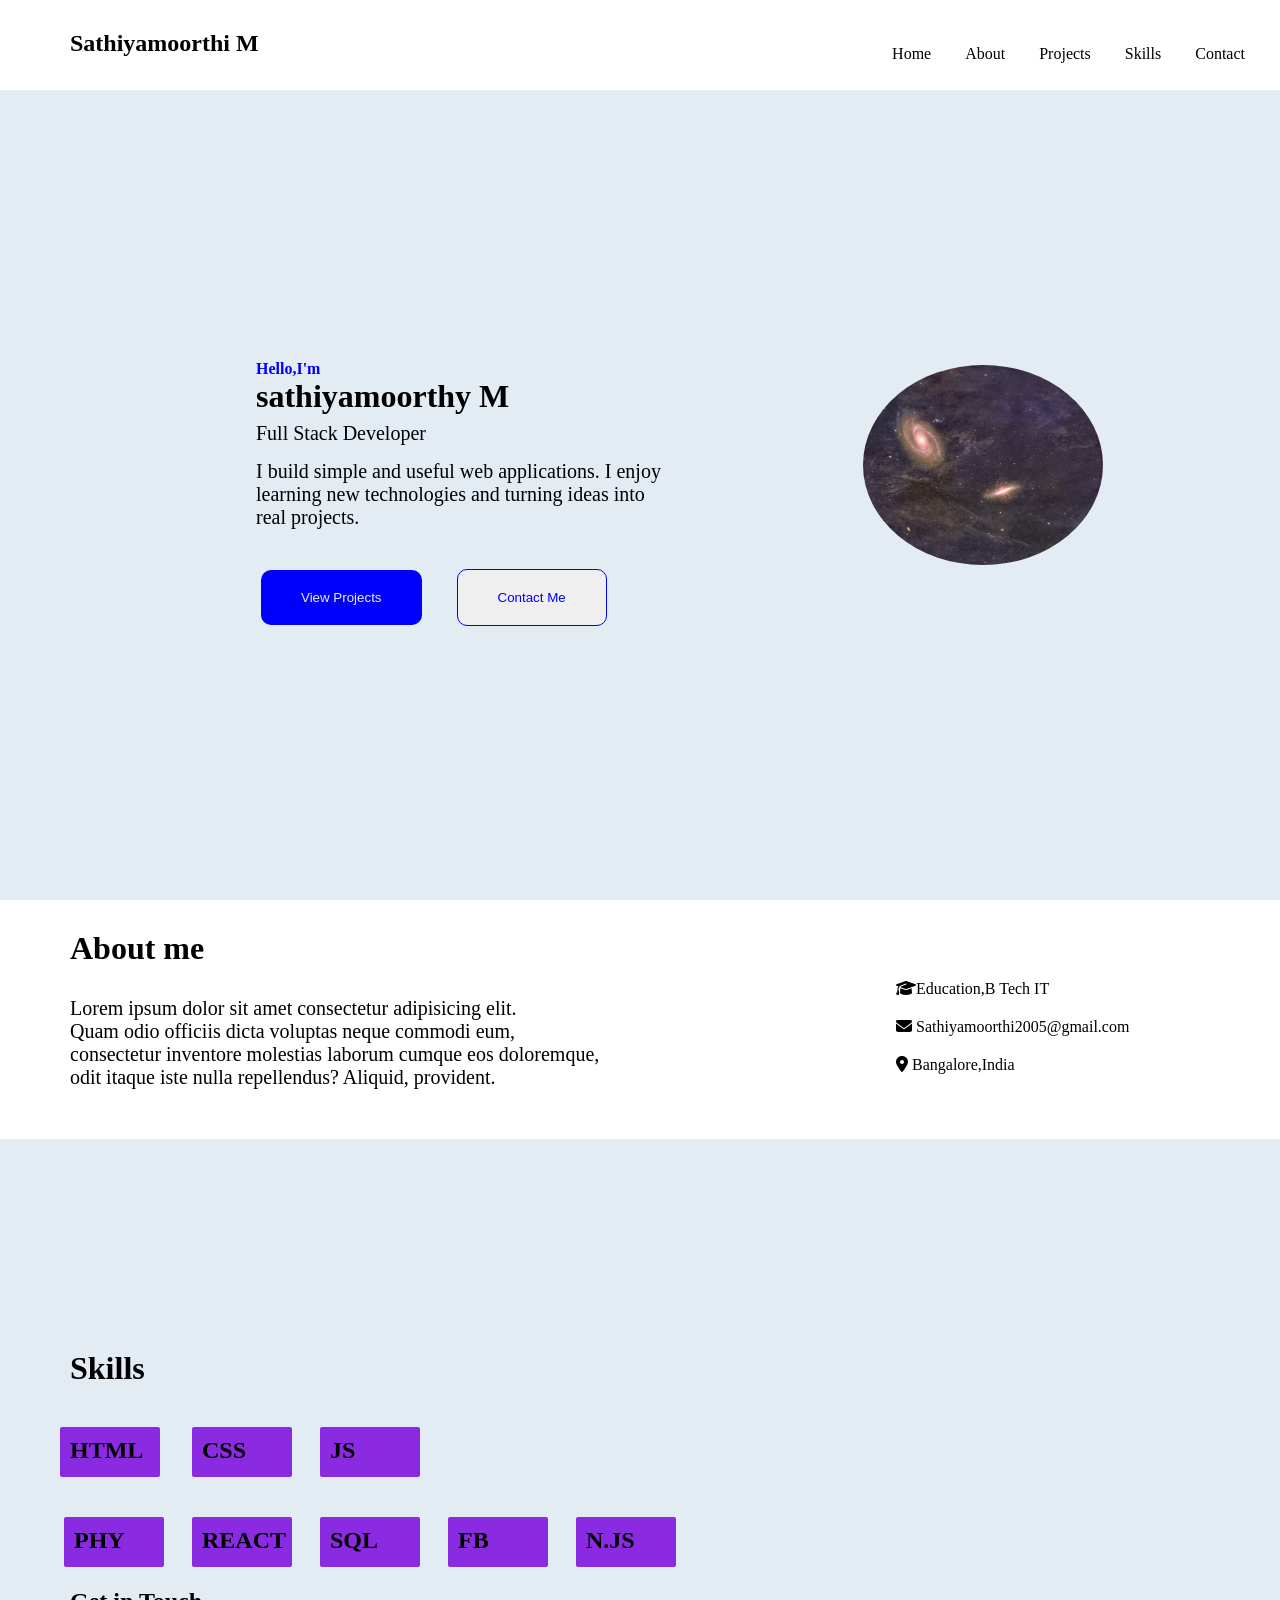
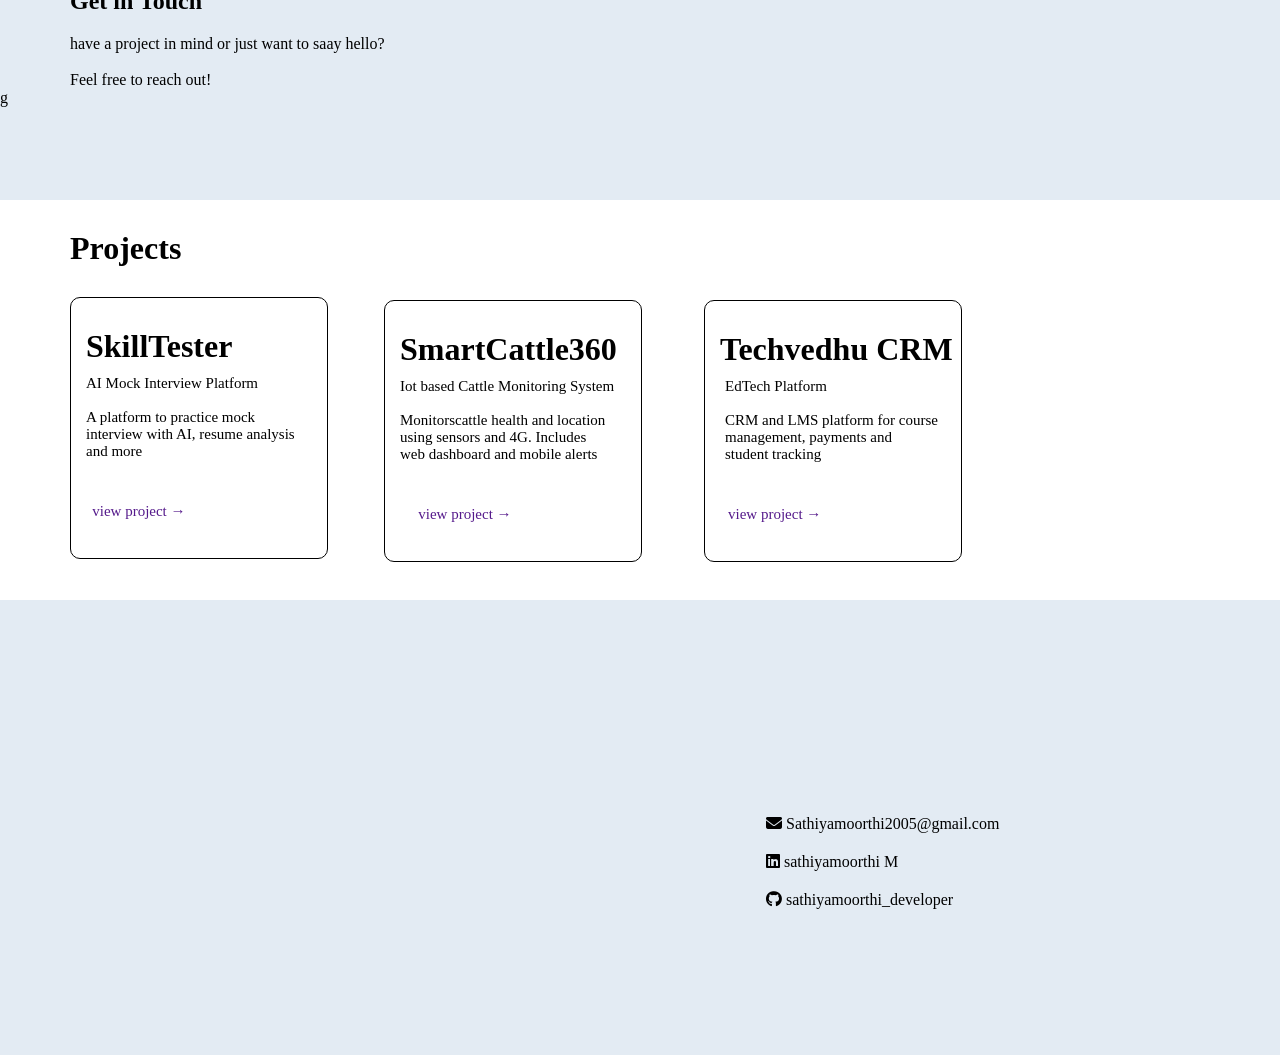
<file: demo/index.html>
<!DOCTYPE html>
<html lang="en">

<head>
    <meta charset="UTF-8">
    <meta name="viewport" content="width=device-width, initial-scale=1.0">
    <title>PORTFOLIO</title>
    <link rel="stylesheet" href="style.css">
    <link rel="stylesheet" href="https://cdnjs.cloudflare.com/ajax/libs/font-awesome/6.7.2/css/all.min.css">


    </link>
</head>

<body>
    <nav>
        <h2>Sathiyamoorthi M</h2>
        <ul class="nav-head">
            <li><a href="">Home</a></li>
            <li><a href="">About</a></li>
            <li><a href="">Projects</a></li>
            <li><a href="">Skills</a></li>
            <li><a href="">Contact</a></li>
        </ul>
    </nav>
    <div class="content">
        <P class="propose">Hello,I'm</P>
        <h1>sathiyamoorthy M</h1>
        <div class="name5">Full Stack Developer<br>
            <p> I build simple and useful web applications. I enjoy<br>learning new technologies and turning ideas
                into<br>real projects.
            </p>
            <button class="name2">View Projects</button>
            <button class="name3">Contact Me</button>
            <img src=" image.jpg" alt="">
        </div>
    </div>
    <div class="box">
        <h1>About me</h1>

        <p>Lorem ipsum dolor sit amet consectetur adipisicing elit. <br>Quam odio officiis dicta voluptas neque commodi
            eum,<br>
            consectetur inventore molestias laborum cumque eos doloremque, <br>odit itaque iste nulla repellendus?
            Aliquid,
            provident.</p>
        <div class="about-menu">
            <div class="education-icons">
                <i class="fa-solid fa-graduation-cap"></i>Education,B Tech IT
            </div>
            <div class="email-icons">
                <i class="fa-solid fa-envelope"></i> Sathiyamoorthi2005@gmail.com
            </div>
            <div class="location-icons ">
                <i class="fa-solid fa-location-dot"></i> Bangalore,India
            </div>
        </div>



    </div>

    </div>
    <div class="box1">
        <div class="container">
            <h1>Skills</h1>

            <div class="box1-a">
                <h2>HTML</h2>
            </div>
            <div class="box1-b">
                <h2>CSS</h2>
            </div>
            <div class="box1-c">
                <h2>JS</h2>
            </div>
            <div class="box1-d">
                <h2>PHY</h2>
            </div>
            <div class="box1-e">
                <h2>REACT</h2>
            </div>
            <div class="box1-f">
                <h2>SQL</h2>
            </div>
            <div class="box1-g">
                <h2>FB</h2>
            </div>
            <div class="box1-h">
                <h2>N.JS</h2>
            </div>

        </div>
    </div>
    </div>
    <div class="box2">
        <h1>Projects</h1>
        <div class="box3">
            <h1>SkillTester</h1>
            <p>AI Mock Interview Platform<br><br>
                A platform to practice mock<br>interview with AI, resume analysis<br> and more
                <a href=""> view project → </a>
            </p>
        </div>
        <div class="box4">
            <h1>SmartCattle360</h1>
            <p> Iot based Cattle Monitoring System<br><br>
                Monitorscattle health and location<br> using sensors and 4G. Includes<br> web dashboard and mobile
                alerts
                <a href=""> view project → </a>
            </p>
        </div>
        <div class="box5">
            <h1>Techvedhu CRM</h1>
            <p>EdTech Platform<br><br>CRM and LMS platform for course<br> management, payments and<br> student
                tracking
                <a href=""> view project → </a>
            </p>
        </div>
    </div>
    <footer>
        <h2>Get in Touch</h2>
        <p>have a project in mind or just want to saay hello?<br><br> Feel free to reach out! </p>
        <div class="foot-menu">
            <div class="icons">
                <div class="email-icon">
                    <i class="fa-solid fa-envelope"></i>  Sathiyamoorthi2005@gmail.com
                </div>
                <div class="linkedin-icon">
                    <i class="fa-brands fa-linkedin"></i>  sathiyamoorthi M
                </div>
                <div class="github-icon">
                    <i class="fa-brands fa-github"></i>    sathiyamoorthi_developer
                </div>
            </div>
        </div>g
    </footer>
</body>

</html>
</file>
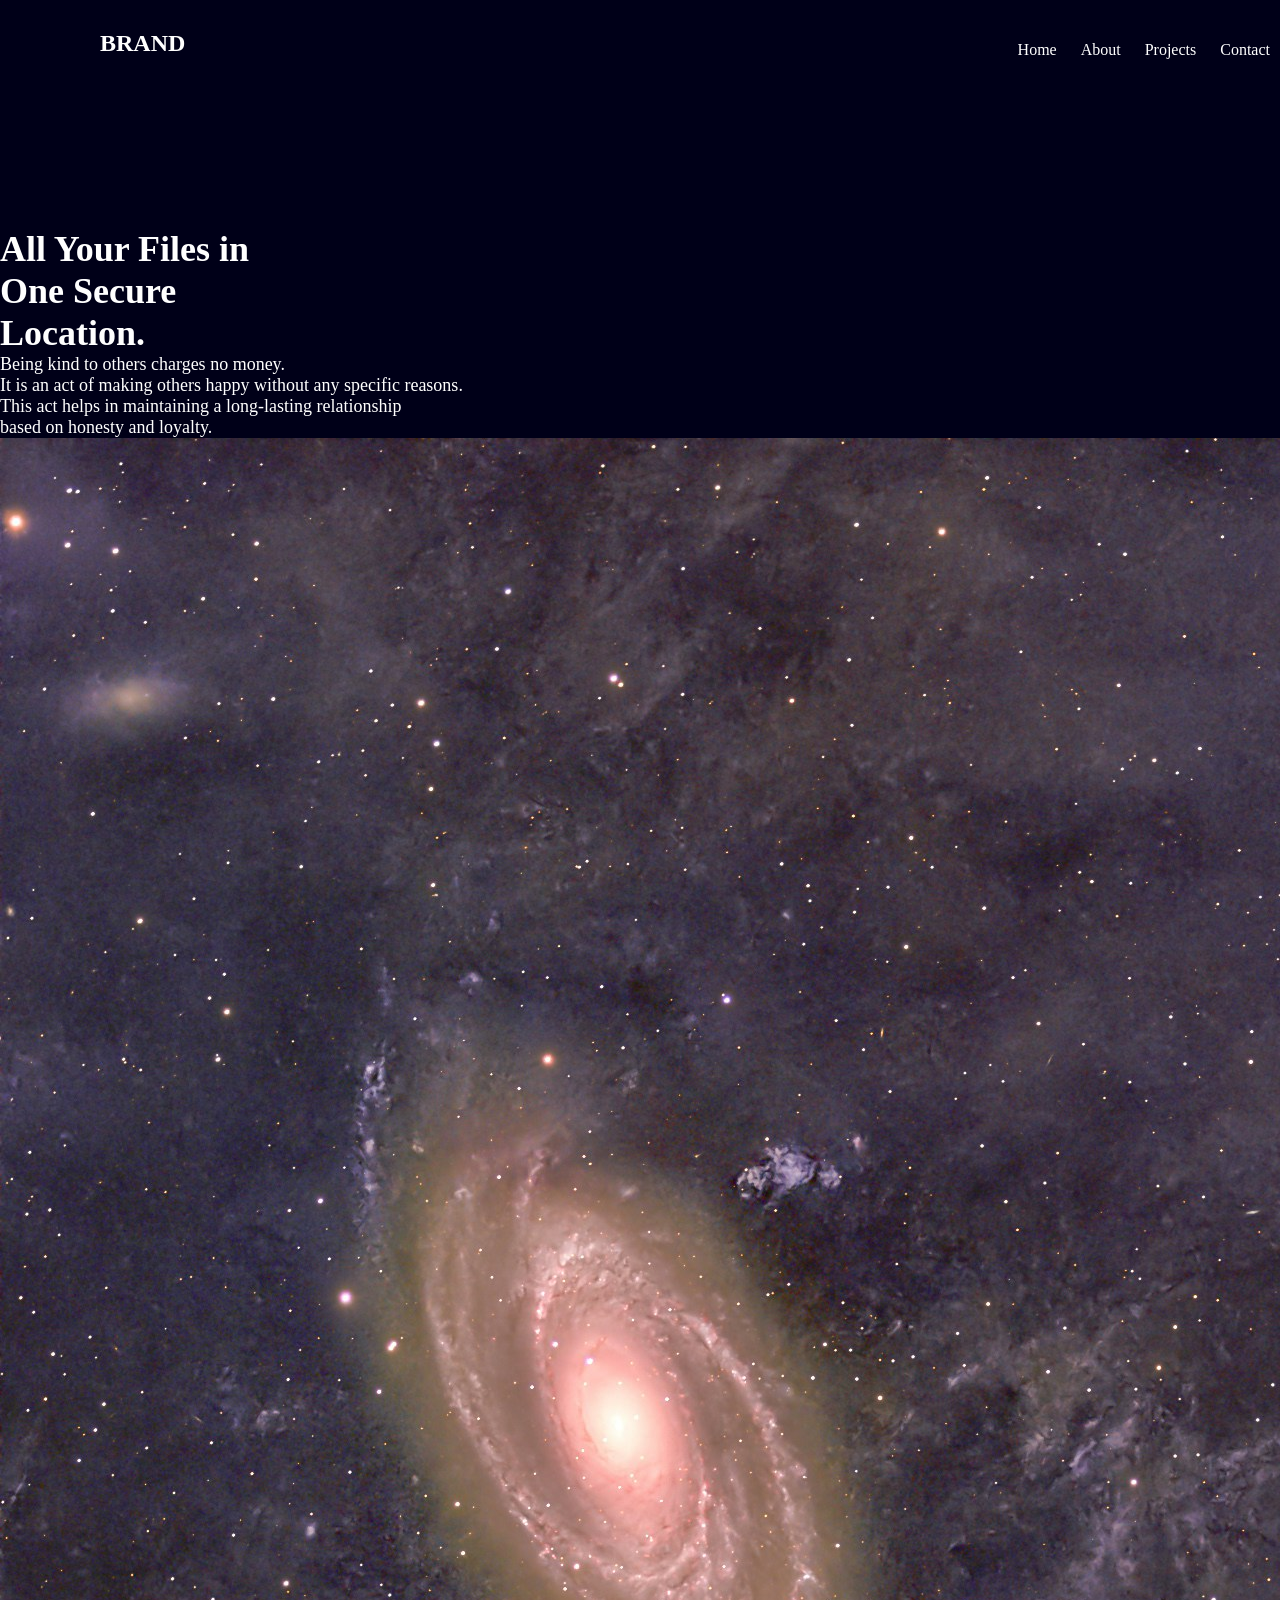
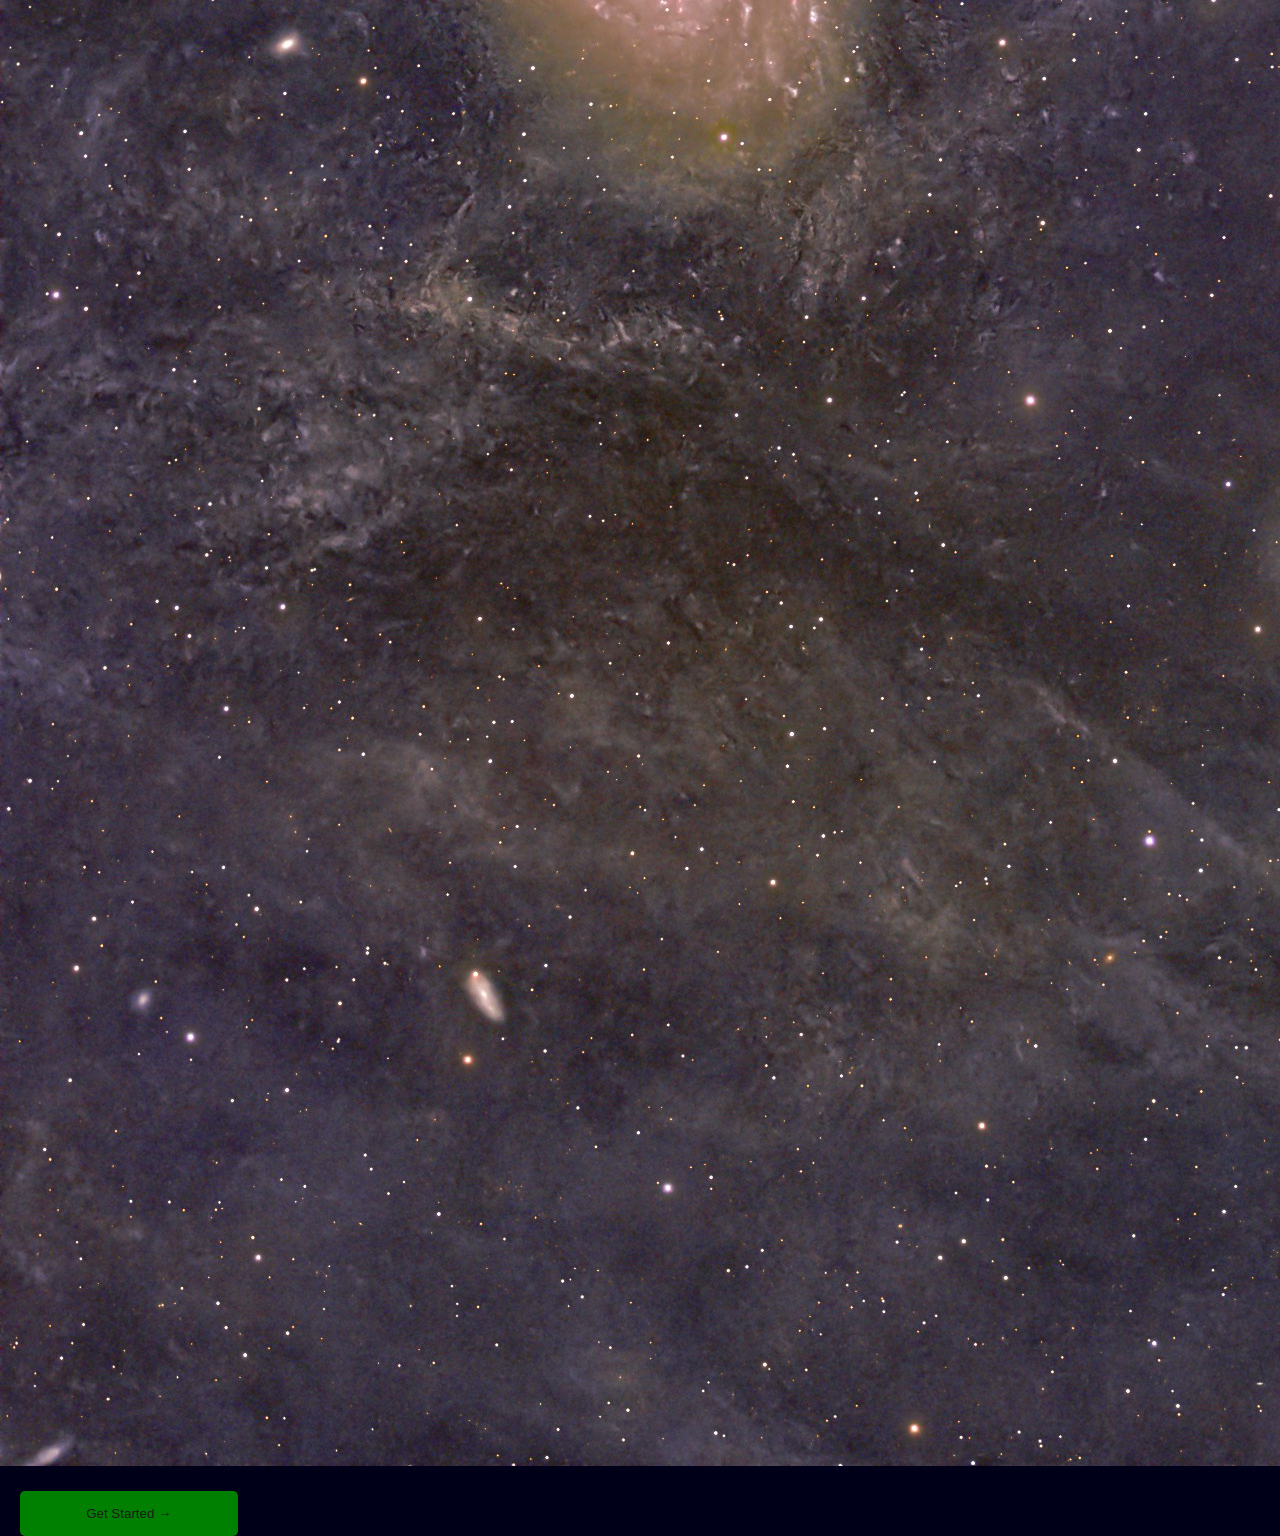
<file: demo/Dec.html>
<!DOCTYPE html>
<html lang="en">

<head>
    <meta charset="UTF-8">
    <meta name="viewport" content="width=device-width, initial-scale=1.0">
    <title>WEBSITE</title>
</head>

<body>

    <nav>
        <h1>BRAND</h1>
        <ul>
            <li><a href="">Home</a></li>
            <li><a href="">About</a></li>
            <li><a href="">Projects</a></li>
            <li><a href="">Contact</a></li>
            
        </ul>
    </nav>
    <div class="topics">
        <p class="head">
        <h1>All Your Files in<br> One Secure <br> Location.</h1>
        </p>
        <p class="content">
            Being kind to others charges no money.<br> It is an act of making others happy without any specific
            reasons.<br>
            This act helps in maintaining a long-lasting relationship<br> based on honesty and loyalty.
            <img src="image.jpg" alt="">
        </p>
        <button><a href="https://www.google.com/search?q=any+website+link&oq=any+website+link&gs_lcrp=EgZjaHJvbWUyBggAEEUYOTIHCAEQABiABDIHCAIQABiABDIICAMQABgWGB4yCAgEEAAYFhgeMggIBRAAGBYYHjIICAYQABgWGB4y">Get Started → </a></button>
    </div>
</body>
<style>
    * {
        margin: 0;
        padding: 0;
    }

    body {
        background-color:rgb(0, 0, 24);
        color: white;
    }

    nav {
        height: 100px;
        width: 100%;
        color: white;
        display: flex;
        justify-content: end;
        align-items: center;
    }

    nav h1 {
        position: absolute;
        left: 100px;
        top: 30PX;
    }

    ul li { 
        display: inline-block;
    }

    ul li a {
        color: white;
        padding: 10px;
        text-decoration: none;
    }

    ul li a:hover {
        color: rgb(7, 78, 22);
    }

    .topics {
        /* margin-left: 10%; */
        margin-top: 10%;
        font-size: large;
    }

    .content {
        /* margin-left: 10px; */
        /* margin-top: 10px; */
    }

    button {
        margin-top: 20px;
        margin-left: 20px;
        padding: 15px;
        width: 17%;
        border: none;
        border-radius: 5px;
        background-color: green;
    }

    button a {
        text-align: none;
        text-decoration: none;
        color: rgb(27, 25, 25);

    }

    /* button a:hover { */
        color: rgb(248, 247, 248);
    }

    img {
        height: 300px;
        width: 300px;
        border-radius: 50%;
        position: absolute;
        right: 15%;
        top: 30%;
    }
</style>

</html>
</file>
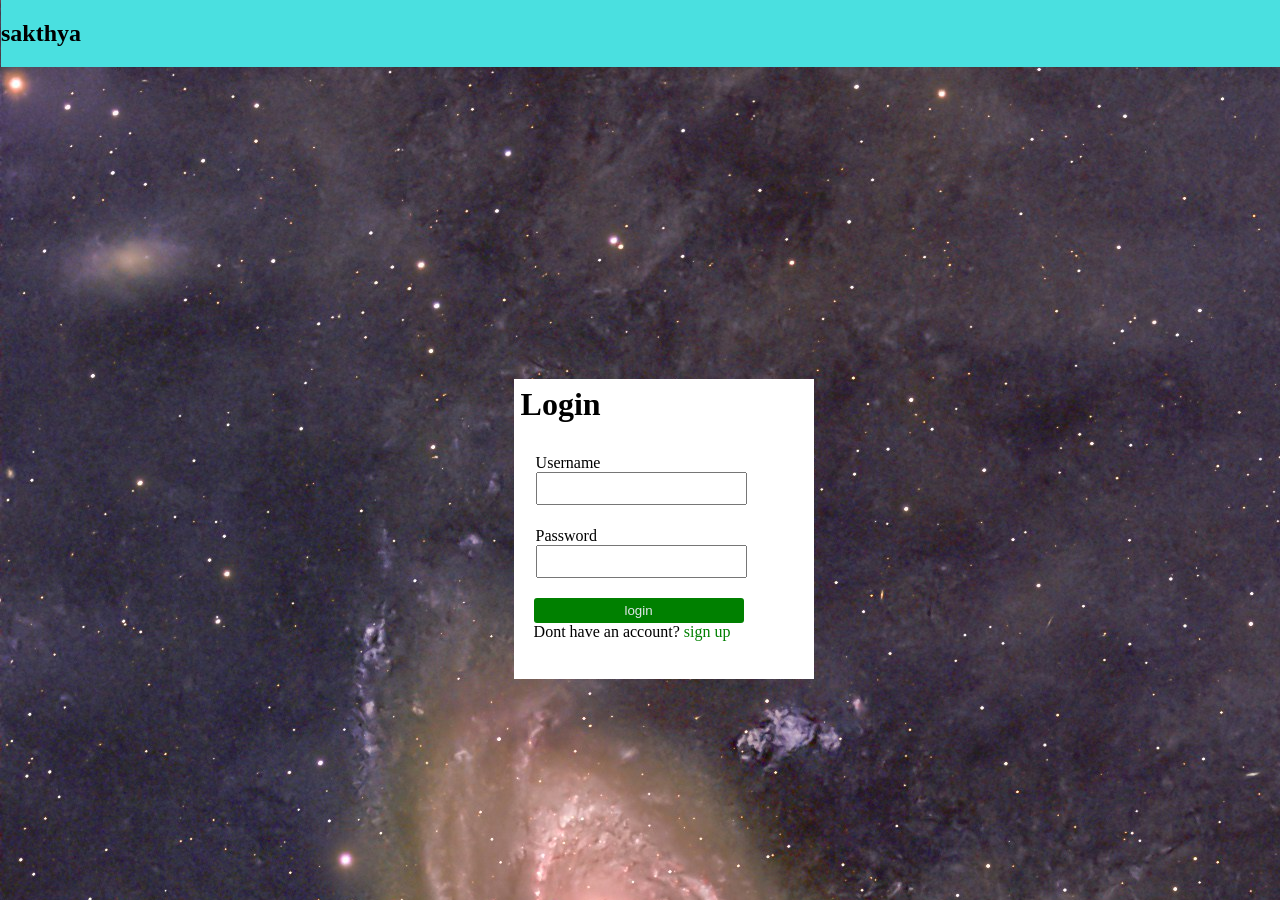
<file: demo/example.html>
<!DOCTYPE html>
<html lang="en">

<head>
    <meta charset="UTF-8">
    <meta name="viewport" content="width=device-width, initial-scale=1.0">
    <title>Document</title>
</head>
<body>
    <nav>
        <h2> sakthya </h2>
        
    </nav>
    

    <div class="box">
        <h1>Login</h1>
        <div class="name">
            Username<br>
            <input type="text" class="name1">
        </div><br>
        <div class="pass">
            Password<br>
            <input type="password" class="pass1">
        </div><br>
        <button>login</button><br>
        <p>Dont have an account?<a
                href="https://www.google.com/search?q=application&oq=application&gs_lcrp=[base64]&sourceid=chrome&source=chrome.rb&ie=UTF-8">
                sign up</a>
        </p>
    </div>
</body>
<style>
    body {
        background:url(image.jpg);
    }
    .box{
        width: 300px;
        height: 300px;
        background-color: white;
        margin-left: 40%;
        margin-top: 30%;
    }
    .name{
        padding: 2px;
        margin-left: 20px;
    }
    .name1{
        padding: 7px;
        width: 70%;
    }
    .pass{
        padding: 2px;
        margin-left: 20px;
    }
    .pass1{
        padding: 7px;
        width: 70%; 
        
        
    }
    h1{
        padding: 7px;
    }

    button {
        color: rgb(226, 231, 235);
        background-color: green;
        border: none;
        border-radius: 3px;
        padding: 5px 5px;
        width: 70%;
        margin-left: 20px;
    }
    p{
        margin-top: 0;
        margin-left: 20px;
    }
    a{
        color: green;
        text-decoration: none;
    }
    nav{
        background-color: rgb(74, 224, 224);
        position:absolute;
        top:0px;
        left:1px;
        width:100%;

    }
</style>
</html>
</file>
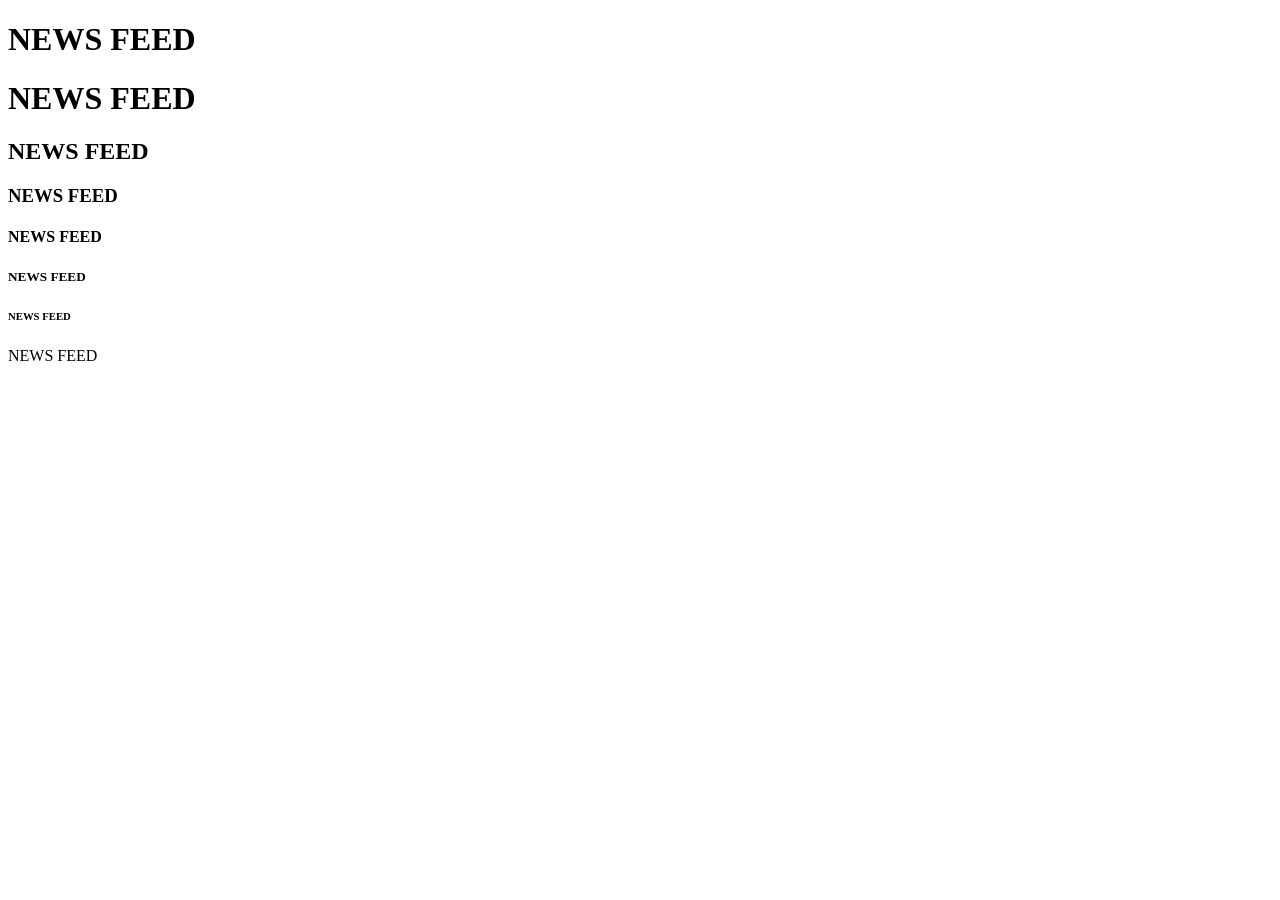
<file: demo/pot.html>
<!DOCTYPE html>
<html lang="EN">
<head>
    <meta charset="UTF-8">
    <meta name="viewport" content="width=device-width, initial-scale=1.0">
    <title>fb.com</title>
    <h1>NEWS FEED</h1>
</head>
<body>
    <h1> NEWS FEED</h1> 
    <h2> NEWS FEED</h2>
 <!-- this is my heading 2 , you can have any name for this -->
    <h3> NEWS FEED</h3>
    <h4> NEWS FEED</h4>
    <h5> NEWS FEED</h5>
    <h6> NEWS FEED</h6>
    <h7> NEWS FEED</h76>
 <!-- this is my comment line -->       
 <!-- paragraph--> 
  <p>  

    
  </p>   

</body>
</html>
</file>
<file: demo/style.css>
* {
     margin: 0;
     padding: 0;
 }

 body {
     background-color: rgb(227, 235, 243);
     
 }
 nav{
   height: 90px;
   width: 100%;
   background-color:white;
 }
  .name2{
   color:rgb(235, 235, 245);
   margin-top: 40px;
   margin-left: 5px;
    padding-top: 20px;
    padding-bottom: 20px;
    padding-left: 40px;
    padding-right: 40px;
    background-color: blue;
    border: none;
    border-radius: 10px;
 }
 .name3{
   color:blue;
   margin-top: 40px;
   margin-left: 30px;
    padding-top: 20px;
    padding-bottom: 20px;
    padding-left: 40px;
    padding-right: 40px;
   border-radius:10px ;
  border: 1px solid blue;
 }
 .nav-head{
   position: absolute;
   right: 20px;
   top: 30px;   
 }
 .nav-head li{
   display: inline-block;
   padding: 15px;
   top:10%;
   

 }
 .nav-head li a{
   color: black;
   text-decoration: none;
   list-style: none;
   
}
nav h2{
   position: absolute;
   top: 30px;
   left: 70px;
}
.content{
   position: absolute;
   left: 20%;
   top: 40%;
}
 img{
       height: 200px;
        width: 240px;
        bottom:20px;
        border-radius: 60%;
        position: absolute;
        left: 150%;
        top: 2%;
 }
 .propose{
   color: blue;
   font-weight: 600;
 }
 .name5{
   margin-top: 7px;
   font-size: 20px;
   
  
 }
 .name5 p{
      font-size: 20px;
      margin-top: 15px;
   
 }
 .box{
   
   width: 100%;
   background-color: white;
   position:absolute ;
   top:100%;

 }
 .box h1{
   margin-left: 70px;
   margin-top: 30px;
   margin-bottom:30px ;
 }
 .box p{
   margin-left: 70px;
   font-size: 20px;
   margin-bottom: 50px;
   
 }
 .box1{
  
   width: 100%;
   /* background-color: rgb(223, 231, 235); */
   position:absolute;
   top: 150%;
   bottom:150%;
 }
 .container h1{
   margin-left: 70px ;

 }
 .box1-a{
  height: 50px;
  width: 100px;
  background-color: blueviolet;
  border: none;
  border-radius: 2px;
  margin-left: 60px;
  margin-top: 40px;
 }
 .box1-a h2{
  padding: 10px;
 }
  .box1-b{
  height: 50px;
  width: 100px;
  background-color: blueviolet;
  border: none;
  border-radius: 2px;
  margin-left:15%;
 margin-top: -50px;
 }
 .box1-b h2{
  padding: 10px;
 }
  .box1-c{
  height: 50px;
  width: 100px;
  background-color: blueviolet;
  border: none;
  border-radius: 2px;
  margin-left:25%;
 margin-top: -50px;
 }
 .box1-c h2{
  padding: 10px;
 }
 .box1-d{
  height: 50px;
  width: 100px;
  background-color: blueviolet;
  border: none;
  border-radius: 2px;
  margin-left:35%;
 margin-top: -50px;
 }
 .box1-d h2{
  padding: 10px;
 }
  .box1-d{
  height: 50px;
  width: 100px;
  background-color: blueviolet;
  border: none;
  border-radius: 2px;
  margin-left:5%;
 margin-top: 40px;
 }
 .box1-d h2{
  padding: 10px;
 }
 .box1-e{
  height: 50px;
  width: 100px;
  background-color: blueviolet;
  border: none;
  border-radius: 2px;
  margin-left:15%;
 margin-top: -50px;
 }
 .box1-e h2{
  padding: 10px;
 }
  .box1-f{
  height: 50px;
  width: 100px;
  background-color: blueviolet;
  border: none;
  border-radius: 2px;
  margin-left:25%;
 margin-top: -50px;
 }
 .box1-f h2{
  padding: 10px;
 }
  .box1-g{
  height: 50px;
  width: 100px;
  background-color: blueviolet;
  border: none;
  border-radius: 2px;
  margin-left:35%;
 margin-top: -50px;
 }
 .box1-g h2{
  padding: 10px;
 }
  .box1-h{
  height: 50px;
  width: 100px;
  background-color: blueviolet;
  border: none;
  border-radius: 2px;
  margin-left:45%;
 margin-top: -50px;
 }
 .box1-h h2{
  padding: 10px;
 }
 .box2{
  height: 400px;
  width: 100%;
  background-color: white;
  position: absolute;
  top: 200%;
 }
 .box2 h1{
  margin-top: 30px;
  margin-left:70px ;
 }
 .box3{
  height: 65%;
  width: 20%;
  margin-left: 70px;
  margin-top: 30px;
  border:1px solid black;  
   border-radius: 10px; 
 }
 .box3 h1{
  margin-left: 15px;
  top:5px;
 }
 .box3 p{
  margin-top:10px;
  margin-left: 15px;
  font-size:15px;
 }
 .box3 a{
  position: absolute;
  margin-top: 60px;
  margin-left: -50px;
  text-decoration: none;
 }
 .box4{
  height: 65%;
  width: 20%;
  position: absolute;
  left: 30%;
  bottom: 9.5%;
    border:1px solid black;
     border-radius: 10px;
 }
 .box4 h1{
  margin-left: 15px;
  top:5px;
 }
 .box4 p{
  margin-top:10px;
  margin-left: 15px;
  font-size:15px;
 }
 .box4 a{
  position: absolute;
  margin-top: 60px;
  margin-left: -70%;
  text-decoration: none;
 }
 .box5{
  height: 65%;
  width: 20%;
  position: absolute;
  left: 55%;
  bottom: 9.5%;
    border:1px solid black;
    border-radius: 10px;
 }
 .box5 h1{
  margin-left: 15px;
  top:5px;
 }
 .box5 p{
  margin-top:10px;
  margin-left: 20px;
  font-size:15px;
 }
 .box5 a{
  position: absolute;
  margin-top: 60px;
  left: 9%;
  text-decoration: none;
 }

 footer{
  height: 200px;
  width: 100%;
  background-color: transparent;
  margin-top: 117%;
  
  
 }
 footer h2{
  margin-left: 70px;
  
 }
 footer p{
  margin-left: 70px;
  margin-top: 20px;
 }
 .foot-menu{
  height: 30%;
  width: 30%;
  border: none;
  position: absolute;
  right: 150px;
  top: 265%;
 }
 .icons{
  margin-top: 30px;
 }
 .email-icon{
  margin-left: 20px;
  margin-top: 20px;
 }
 .linkedin-icon{
  margin-left: 20px;
  margin-top: 20px;
 }
 .github-icon{
  margin-top: 20px;
  margin-left: 20px;
 }
 .about-menu{
  position: absolute;
  left: 70%;
  top: 80px;
 }
 .email-icons{
  margin-top: 20px;
    
 }
 .location-icons{
  margin-top: 20px;
 }
</file>
